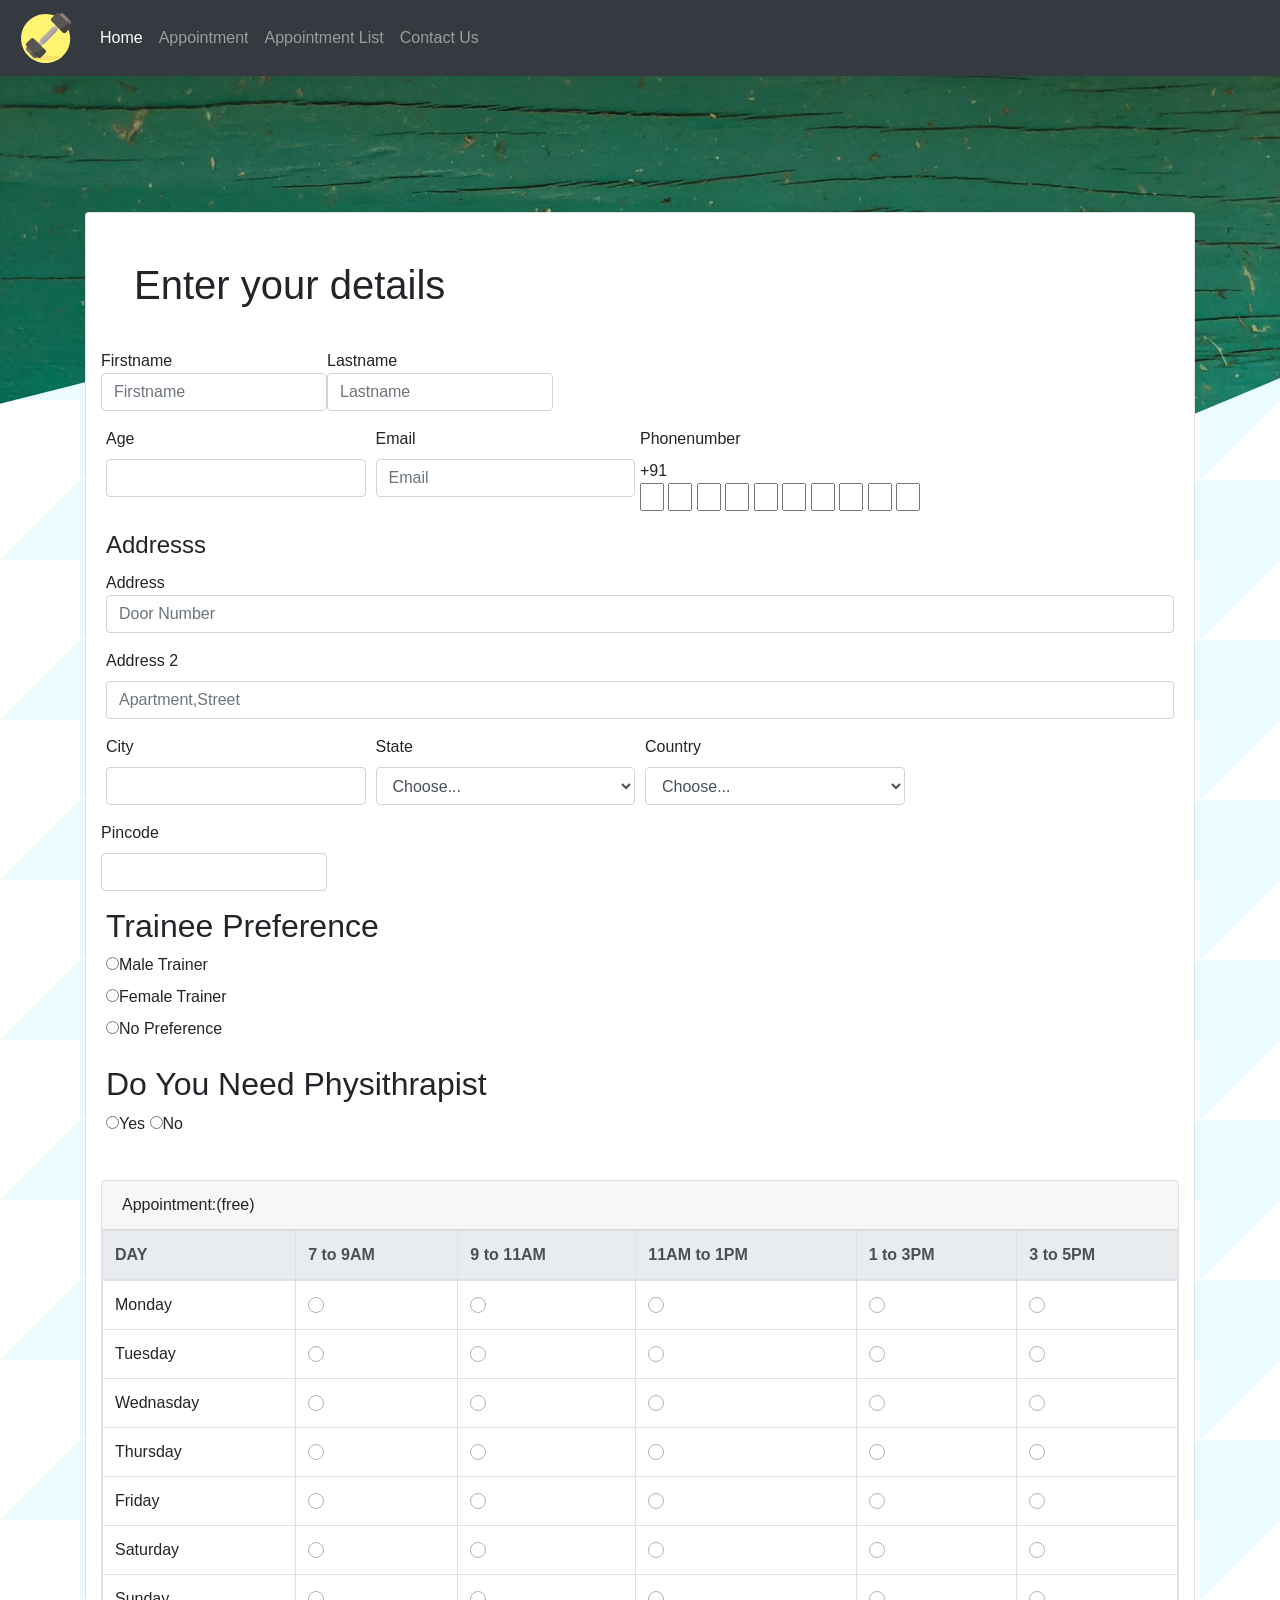
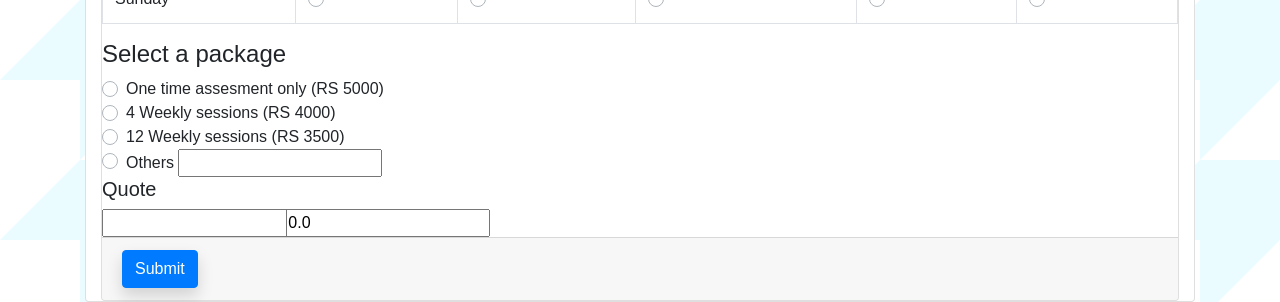
<file: CodeSprint/placeappiontment.html>
<!DOCTYPE html>
<html>
<head>
    <title>Form - App</title>

          <meta charset="utf-8">
          <meta name="viewport" content="width=device-width, initial-scale=1">
          <link rel="stylesheet" href="https://maxcdn.bootstrapcdn.com/bootstrap/4.4.1/css/bootstrap.min.css" />
          <link rel="stylesheet" href="./assets/css/style.css">
</head>
<body>

  <nav class="navbar navbar-expand-lg navbar-dark bg-dark">
    <a class="navbar-brand" href="./index.html"><img width="60" height="50" src="./assets/images/gym.svg" alt=""></a>
    <button class="navbar-toggler" type="button" data-toggle="collapse" data-target="#navbarNavAltMarkup" aria-controls="navbarNavAltMarkup" aria-expanded="false" aria-label="Toggle navigation">
        <span class="navbar-toggler-icon"></span>
    </button>
    <div class="collapse navbar-collapse" id="navbarNavAltMarkup">
      <div class="navbar-nav">
        <a class="nav-item nav-link active" href="./index.html">Home<span class="sr-only">(current)</span></a>
        <a class="nav-item nav-link" href="./placeappiontment.html">Appointment</a>
        <a class="nav-item nav-link" href="./view-all-appointments.html" tabindex="-1" aria-disabled="true">Appointment List</a>
        <a class="nav-item nav-link" href="./contact.html" tabindex="-1" aria-disabled="true">Contact Us</a>
        </div>
    </div>
    </nav>
    <div id="appointment-form"></div>
    <div class="container mt-4 ">

	<div class="card"id= "main-form">
    <div class="card-title ml-5 mt-5 bShadow-10">
      <h1>Enter your details</h1>
    </div>
        <div class="card-body">

<div>
    <div class="form-row">
        <div class="form-group >
          <label for="inputFirstname"> Firstname</label>
          <input type="name" class="form-control" id="inputFirstname" placeholder="Firstname">
        
        </div>
        
            <div class="form-group >
              <label for="inputLastname">Lastname</label>
              <input type="name" class="form-control" id="inputLastname" placeholder="Lastname">
              </div>
              </div>
            </div>

            <div class="form-row">
                <div class="form-group col-md-3">
                  <label for="inputAge">Age</label>
                  <input type="number" class="form-control" id="inputAge" >
                </div>
    
   
      <div class="form-group  col-md-3">
      <label for="inputEmail">Email</label>
      <input type="email" class="form-control" id="inputEmail" placeholder="Email">
    </div>
    <div class="form-group ">

      <label for="inputPhonenumber">Phonenumber</label>
      <span class="input-group-prepend">+91</span>
      <input type="text" class="inputPhoneNumber" id="phone1" size="1"  maxlength="1">
      <input type="text" class="inputPhoneNumber" id="phone2" size="1" maxlength="1">
      <input type="text" class="inputPhoneNumber" id="phone3" size="1" maxlength="1">
      <input type="text" class="inputPhoneNumber" id="phone4" size="1" maxlength="1">
      <input type="text" class="inputPhoneNumber" id="phone5" size="1" maxlength="1">
      <input type="text" class="inputPhoneNumber" id="phone6" size="1" maxlength="1">
      <input type="text" class="inputPhoneNumber" id="phone7" size="1" maxlength="1">
      <input type="text" class="inputPhoneNumber" id="phone8" size="1" maxlength="1">
      <input type="text" class="inputPhoneNumber" id="phone9" size="1" maxlength="1">
      <input type="text" class="inputPhoneNumber" id="phone10" size="1" maxlength="1">

    </div>
  
            

        </div>
        <fieldset>

        <legend>Addresss</legend>

        
  <div class="form-group  >
    <label for="inputAddress">Address</label>
    <input type="text" class="form-control" id="inputAddress" placeholder="Door Number">
  </div>
  <div class="form-group">
    <label for="inputAddress2">Address 2</label>
    <input type="text" class="form-control" id="inputAddress2" placeholder="Apartment,Street">
  </div>
  <div class="form-row">
    <div class="form-group col-md-3">
      <label for="inputCity">City</label>
      <input type="text" class="form-control" id="inputCity">
    </div>
    <div class="form-group col-md-3">
      <label for="inputState">State</label>
      <select id="inputState" class="form-control">
        <option selected>Choose...</option>
        <option>Andhra Pradesh</option>
        <option>Arunachal Pradesh</option>
        <option>Kerela</option>
        <option>Karnataka</option>
        <option>Tamilnadu</option>
        <option>Goa</option>  
    </select>
    </div>
    <div class="form-group col-md-3">
        <label for="inputCountry">Country</label>
        <select id="inputCountry" class="form-control">
          <option selected>Choose...</option>
          <option>Australia</option>
          <option>India</option>
          <option>Newzland</option>
          <option>England</option>
          <option>Srilanka</option>
          <option>SouthAfrica</option>  
      </select>
      </div>
      </div>
      <div class="form-row">
         <div class="form-group ">
         <label for="inputPincode">Pincode</label>
         <input type="number" class="form-control" id="inputPincode">
    </div>
      </div>
        </fieldset>
      <div class="form-group">
        <h2>Trainee Preference</h2>
        
        
          <div>
            <label><input type="radio" value="Male Trainer" name="trainer type" >Male Trainer</label>
          </div>
          <div>
            <label><input type="radio" value="Female Trainer"  name ="trainer type" >Female Trainer</label>
          </div>
          <div  >
            <label><input type="radio" value="No Preference" name="trainer type"  required>No Preference</label>
          </div>
      
      </div>

      <div class="form-group">
        <h2>Do You Need Physithrapist</h2>
        
        <form>
          <div class="radio">
            <label><input type="radio" value="" name="Physithrapist">Yes</label>
            <label><input type="radio" value="" name="Physithrapist">No</label>
            </form>
          </div>
      
  
   
</div>
	</div>

<div class="container">
    <div class="card">
    <div class="card-header">Appointment:(free)</div>

<div class="table-responsive-sm">
<table class="table table-bordered">
    <thead class="thead-light">
        <tr>
            <th>DAY</th>
            <th>7 to 9AM</th>
            <th>9 to 11AM</th>
            <th>11AM to 1PM</th>
            <th>1 to 3PM</th>
            <th>3 to 5PM</th>
        </tr>
    </thead>

    <tbody>
    
        <tr class="">
            <td>Monday</td>
            <td>
                <div class="custom-control custom-radio">
                    <input type="radio" class="custom-control-input" id="defaultUnchecked1" name="Monday">
                    <label class="custom-control-label" for="defaultUnchecked1"></label>
                  </div> 
            </td>
            <td>
                <div class="custom-control custom-radio">
                    <input type="radio" class="custom-control-input" id="defaultUnchecked2" name="Monday">
                    <label class="custom-control-label" for="defaultUnchecked2"></label>
                </div>
            </td>
            <td>
                <div class="custom-control custom-radio">
                    <input type="radio" class="custom-control-input" id="defaultUnchecked3" name="Monday">
                    <label class="custom-control-label" for="defaultUnchecked3"></label>
                </div>
            </td>
            <td>
                <div class="custom-control custom-radio">
                    <input type="radio" class="custom-control-input" id="defaultUnchecked4" name="Monday">
                    <label class="custom-control-label" for="defaultUnchecked4"></label>
                </div>
            </td>
            <td>
                <div class="custom-control custom-radio">
                    <input type="radio" class="custom-control-input" id="defaultUnchecked5" name="Monday">
                    <label class="custom-control-label" for="defaultUnchecked5"></label>
                </div>
            </td>
            
        </tr>

        <tr>
            <td>Tuesday</td>
            <td>
                <div class="custom-control custom-radio">
                    <input type="radio" class="custom-control-input" id="defaultUnchecked6" name="Tuesday">
                    <label class="custom-control-label" for="defaultUnchecked6"></label>
            </td>
            <td>
                <div class="custom-control custom-radio">
                    <input type="radio" class="custom-control-input" id="defaultUnchecked7" name="Tuesday">
                    <label class="custom-control-label" for="defaultUnchecked7"></label>
                </div>
            </td>
            <td>
                <div class="custom-control custom-radio">
                    <input type="radio" class="custom-control-input" id="defaultUnchecked8" name="Tuesday">
                    <label class="custom-control-label" for="defaultUnchecked8"></label>
                </div>
            </td>
            <td>
                <div class="custom-control custom-radio">
                    <input type="radio" class="custom-control-input" id="defaultUnchecked9" name="Tuesday">
                    <label class="custom-control-label" for="defaultUnchecked9"></label>
                </div>
            </td>
            <td>
                <div class="custom-control custom-radio">
                    <input type="radio" class="custom-control-input" id="defaultUnchecked10" name="Tuesday">
                    <label class="custom-control-label" for="defaultUnchecked10"></label>
                </div>
            </td>
            
        </tr>
        <tr>
            <td>Wednasday</td>
            <td>
                <div class="custom-control custom-radio">
                    <input type="radio" class="custom-control-input" id="defaultUnchecked11" name="Wednasday">
                    <label class="custom-control-label" for="defaultUnchecked11"></label>
            </td>
            <td>
                <div class="custom-control custom-radio">
                    <input type="radio" class="custom-control-input" id="defaultUnchecked12" name="Wednasday">
                    <label class="custom-control-label" for="defaultUnchecked12"></label>
                </div>
            </td>
            <td>
                <div class="custom-control custom-radio">
                    <input type="radio" class="custom-control-input" id="defaultUnchecked13" name="Wednasday">
                    <label class="custom-control-label" for="defaultUnchecked13"></label>
                </div>
            </td>
            <td>
                <div class="custom-control custom-radio">
                    <input type="radio" class="custom-control-input" id="defaultUnchecked14" name="Wednasday">
                    <label class="custom-control-label" for="defaultUnchecked14"></label>
                </div>
            </td>
            <td>
                <div class="custom-control custom-radio">
                    <input type="radio" class="custom-control-input" id="defaultUnchecked15" name="Wednasday">
                    <label class="custom-control-label" for="defaultUnchecked15"></label>
                </div>
            </td>
            
        </tr>

        <tr>
            <td>Thursday</td>
            <td>
                <div class="custom-control custom-radio">
                    <input type="radio" class="custom-control-input" id="defaultUnchecked16" name="Thursday">
                    <label class="custom-control-label" for="defaultUnchecked16"></label>
            </td>
            <td>
                <div class="custom-control custom-radio">
                    <input type="radio" class="custom-control-input" id="defaultUnchecked17" name="Thursday">
                    <label class="custom-control-label" for="defaultUnchecked17"></label>
                </div>
            </td>
            <td>
                <div class="custom-control custom-radio">
                    <input type="radio" class="custom-control-input" id="defaultUnchecked17" name="Thursday">
                    <label class="custom-control-label" for="defaultUnchecked17"></label>
                </div>
            </td>
            <td>
                <div class="custom-control custom-radio">
                    <input type="radio" class="custom-control-input" id="defaultUnchecked18" name="Thursday">
                    <label class="custom-control-label" for="defaultUnchecked18"></label>
                </div>
            </td>
            <td>
                <div class="custom-control custom-radio">
                    <input type="radio" class="custom-control-input" id="defaultUnchecked19" name="Thursday">
                    <label class="custom-control-label" for="defaultUnchecked19"></label>
                </div>
            </td>
            
        </tr>
        <tr>
            <td>Friday</td>
            <td>
                <div class="custom-control custom-radio">
                    <input type="radio" class="custom-control-input" id="defaultUnchecked20" name="Friday">
                    <label class="custom-control-label" for="defaultUnchecked20"></label>
            </td>
            <td>
                <div class="custom-control custom-radio">
                    <input type="radio" class="custom-control-input" id="defaultUnchecked21" name="Friday">
                    <label class="custom-control-label" for="defaultUnchecked21"></label>
                </div>
            </td>
            <td>
                <div class="custom-control custom-radio">
                    <input type="radio" class="custom-control-input" id="defaultUnchecked22" name="Friday">
                    <label class="custom-control-label" for="defaultUnchecked22"></label>
                </div>
            </td>
            <td>
                <div class="custom-control custom-radio">
                    <input type="radio" class="custom-control-input" id="defaultUnchecked23" name="Friday">
                    <label class="custom-control-label" for="defaultUnchecked23"></label>
                </div>
            </td>
            <td>
                <div class="custom-control custom-radio">
                    <input type="radio" class="custom-control-input" id="defaultUnchecked24" name="Friday">
                    <label class="custom-control-label" for="defaultUnchecked24"></label>
                </div>
            </td>
            
        </tr>
        <tr>
            <td>Saturday</td>
            <td>
                <div class="custom-control custom-radio">
                    <input type="radio" class="custom-control-input" id="defaultUnchecked25" name="Saturday">
                    <label class="custom-control-label" for="defaultUnchecked25"></label>
            </td>
            <td>
                <div class="custom-control custom-radio">
                    <input type="radio" class="custom-control-input" id="defaultUnchecked26" name="Saturday">
                    <label class="custom-control-label" for="defaultUnchecked26"></label>
                </div>
            </td>
            <td>
                <div class="custom-control custom-radio">
                    <input type="radio" class="custom-control-input" id="defaultUnchecked27" name="Saturday">
                    <label class="custom-control-label" for="defaultUnchecked27"></label>
                </div>
            </td>
            <td>
                <div class="custom-control custom-radio">
                    <input type="radio" class="custom-control-input" id="defaultUnchecked28" name="Saturday">
                    <label class="custom-control-label" for="defaultUnchecked28"></label>
                </div>
            </td>
            <td>
                <div class="custom-control custom-radio">
                    <input type="radio" class="custom-control-input" id="defaultUnchecked29" name="Saturday">
                    <label class="custom-control-label" for="defaultUnchecked29"></label>
                </div>
            </td>
            <tr>
                <td>Sunday</td>
                <td>
                    <div class="custom-control custom-radio">
                        <input type="radio" class="custom-control-input" id="defaultUnchecked30" name="Sunday">
                        <label class="custom-control-label" for="defaultUnchecked30"></label>
                </td>
                <td>
                    <div class="custom-control custom-radio">
                        <input type="radio" class="custom-control-input" id="defaultUnchecked31" name="Sunday">
                        <label class="custom-control-label" for="defaultUnchecked32"></label>
                    </div>
                </td>
                <td>
                    <div class="custom-control custom-radio">
                        <input type="radio" class="custom-control-input" id="defaultUnchecked33" name="Sunday">
                        <label class="custom-control-label" for="defaultUnchecked33"></label>
                    </div>
                </td>
                <td>
                    <div class="custom-control custom-radio">
                        <input type="radio" class="custom-control-input" id="defaultUnchecked34" name="Sunday">
                        <label class="custom-control-label" for="defaultUnchecked34"></label>
                    </div>
                </td>
                <td>
                    <div class="custom-control custom-radio">
                        <input type="radio" class="custom-control-input" id="defaultUnchecked35" name="Sunday">
                        <label class="custom-control-label" for="defaultUnchecked35"></label>
                    </div>
                </td>
            
        </tr>
    </tbody>
</table>
    <div><h4>Select a package</h4></div>
    <div class="custom-control custom-radio">
        <input type="radio" class="inputPackage custom-control-input" value="5000" id="defaultUnchecked36" name="one">
        <label class="custom-control-label" for="defaultUnchecked36">One time assesment only   (RS 5000)</label>
    </div>
    <div class="custom-control custom-radio">
        <input type="radio" class="inputPackage custom-control-input" value="4000" id="defaultUnchecked37" name="one">
        <label class="custom-control-label" for="defaultUnchecked37">4 Weekly sessions   (RS 4000)</label>
    </div>
    <div class="custom-control custom-radio">
        <input type="radio" class="inputPackage custom-control-input" value="35000" id="defaultUnchecked38" name="one">
        <label class="custom-control-label" for="defaultUnchecked38">12 Weekly sessions  (RS 3500)</label>
    </div>
        <div class="custom-control custom-radio">
            <input type="radio" class="custom-control-input" id="defaultUnchecked39" name="one">
            <label class="custom-control-label" for="defaultUnchecked39">Others
                <input type="text" name="Name" required>
            </label>
        </div>
    </div>
    <div><h5>Quote</h5></div>
    <div class="row">
    <div class="col-2">
        <input type="number" name="inr" id="inr" readonly>
        </div>
        
        <div class="col-2">
        <input type="number" name="inr" id="inrtwo" value="0.0" readonly>
    </div>
    
    </div>

<div class="card-footer">
    <a href="/thanks.html"><button onclick="saveUserDetails()" class="shadow btn btn-primary">Submit</button></a>
</div>
</div>

</div>
</div>
</form>
<script src="https://ajax.googleapis.com/ajax/libs/jquery/3.4.1/jquery.min.js"></script>
<script src="https://maxcdn.bootstrapcdn.com/bootstrap/3.4.1/js/bootstrap.min.js"></script>
<script src="./javascript/script.js"></script>

</body>
</html>
</file>
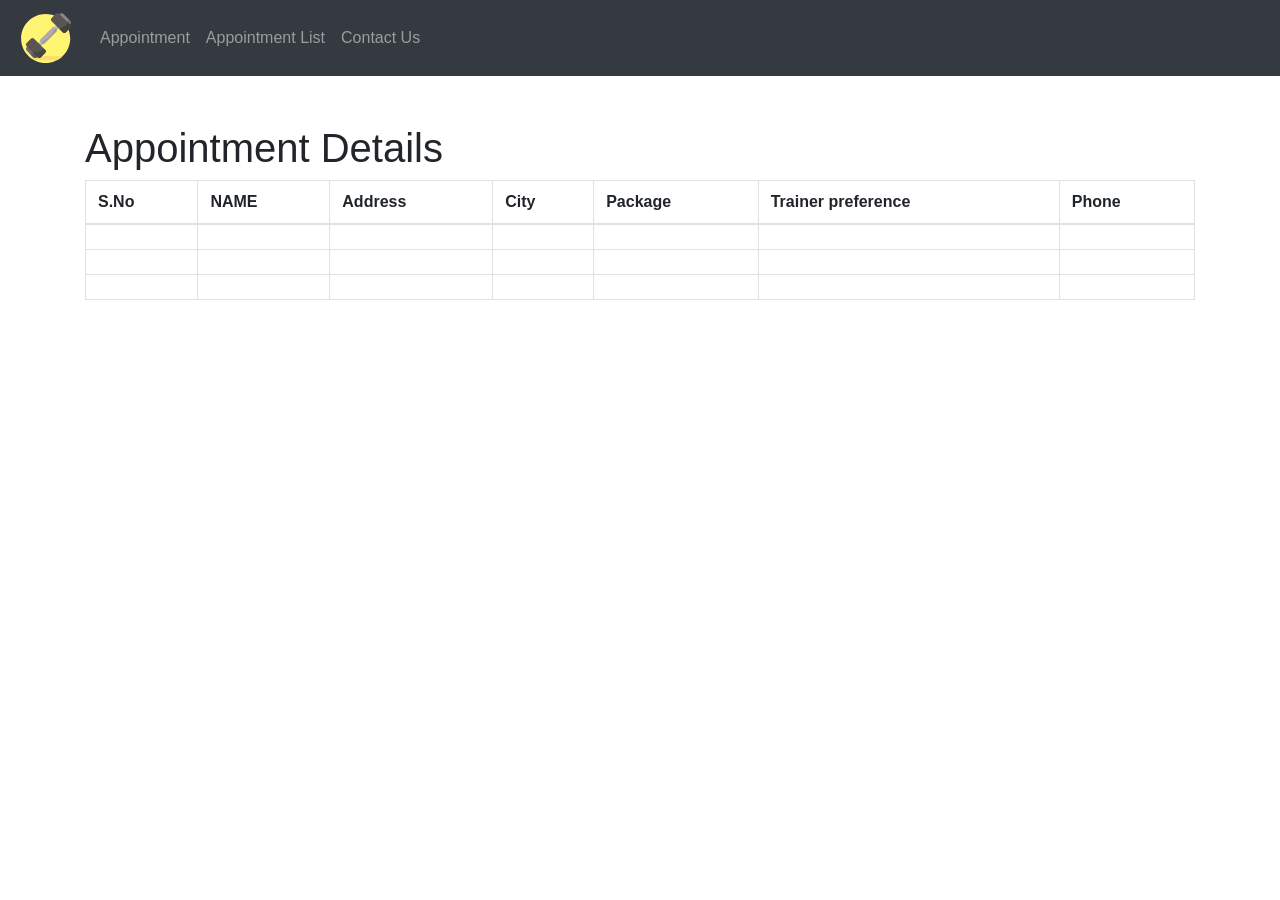
<file: CodeSprint/view-all-appointments.html>
<html>
    <head>
        <title>View appointments</title>
        <link rel="stylesheet" href="https://stackpath.bootstrapcdn.com/bootstrap/4.4.1/css/bootstrap.min.css" integrity="sha384-Vkoo8x4CGsO3+Hhxv8T/Q5PaXtkKtu6ug5TOeNV6gBiFeWPGFN9MuhOf23Q9Ifjh" crossorigin="anonymous">
        <link rel="stylesheet" href="./assets/css/style.css">
        <style>
          body{
           background:none;}
        </style>
      </head>
    <body>
      <nav class="navbar navbar-expand-lg navbar-dark bg-dark">
        <a class="navbar-brand" href="./index.html"><img width="60" height="50" src="./assets/images/gym.svg" alt=""></a>
        <button class="navbar-toggler" type="button" data-toggle="collapse" data-target="#navbarNavAltMarkup" aria-controls="navbarNavAltMarkup" aria-expanded="false" aria-label="Toggle navigation">
            <span class="navbar-toggler-icon"></span>
        </button>
        <div class="collapse navbar-collapse" id="navbarNavAltMarkup">
          <div class="navbar-nav">
            
            <a class="nav-item nav-link" href="./placeappiontment.html">Appointment</a>
            <a class="nav-item nav-link" href="./view-all-appointments.html" tabindex="-1" aria-disabled="true">Appointment List</a> 
            <a class="nav-item nav-link" href="./contact.html" tabindex="-1" aria-disabled="true">Contact Us<span class="sr-only">(current)</span></a> 
          </div>
        </div>
        </nav>
        <div class="container mt-5">
          <h1>Appointment Details</h1>
        <div class="table-responsive-sm">
        <table class="table table-bordered">

            <thead>
              <tr>
                <th scope="col">S.No</th>
                <th scope="col">NAME</th>
                <th scope="col">Address</th>
                <th scope="col">City</th>
                <th scope="col">Package</th>
                <th scope="col">Trainer preference</th>
                <th scope="col">Phone</th>

              </tr>
            </thead>
            <tbody id="#data">
              <tr>
                <th scope="row"> </th>
                <td></td>
                <td></td>
                <td></td>
                <td></td>
                <td></td>
                <td></td>
              </tr>
              <tr>
                <th scope="row"></th>
                <td></td>
                <td></td>
                <td></td>
                <td></td>
                <td></td>
                <td></td>
              </tr>
              <tr>
                <th scope="row"></th>
                <td></td>
                <td></td>
                <td></td>
                <td></td>
                <td></td>
                <td></td>
              </tr>
            </tbody>
          </table>
        </div>
        </div>
      </div>
          <script src="https://code.jquery.com/jquery-3.4.1.slim.min.js" integrity="sha384-J6qa4849blE2+poT4WnyKhv5vZF5SrPo0iEjwBvKU7imGFAV0wwj1yYfoRSJoZ+n" crossorigin="anonymous"></script>
          <script src="https://cdn.jsdelivr.net/npm/popper.js@1.16.0/dist/umd/popper.min.js" integrity="sha384-Q6E9RHvbIyZFJoft+2mJbHaEWldlvI9IOYy5n3zV9zzTtmI3UksdQRVvoxMfooAo" crossorigin="anonymous"></script>
          <script src="https://stackpath.bootstrapcdn.com/bootstrap/4.4.1/js/bootstrap.min.js" integrity="sha384-wfSDF2E50Y2D1uUdj0O3uMBJnjuUD4Ih7YwaYd1iqfktj0Uod8GCExl3Og8ifwB6" crossorigin="anonymous"></script>
          <script src="viewData.js"></script>
    </body>
</html>
</file>
<file: CodeSprint/assets/css/style.css>
*
{
    margin: 0;
    padding: 0;
}
.loader
{
    position: absolute;
    width: 100%;
    height: 100%;
    align-self:center;
    background: url("../images/giphy.gif");
    background-position: center;
    background-repeat: no-repeat;
    z-index: 999;
}
body{
    margin: 0 ! important;
    padding: 0;
   background: url("../images/background.svg");
   
}
.navbar-collapse.collapse.in {
    display: block!important;
  }
.hero
{
    background-image: url("../images/header.jpg");
    background-size: cover;
    height: 50vh;
    clip-path: polygon(0 0, 100% 0%, 100% 78%, 0 100%);
}  
#appointment-card
{
    margin-top: -150px;
}
#hero-quote
{
    margin-bottom: 150px;
}
#info

{
    margin-top: 200px;
    border-top: solid mediumseagreen 3px;
    border-top-right-radius: 100px ;
    border-bottom: mediumseagreen solid 3px;
    border-bottom-left-radius: 200px;
    padding: 50px;
   
    background-size: cover;
}
#footer
{   
    margin-top: 50px;
    background-color: midnightblue;
    color: whitesmoke;
    padding-left: 100px;
    padding: 20px;
    font-family: 'Franklin Gothic Medium', 'Arial Narrow', Arial, sans-serif;
}
#appointment-form
{
    background: url(../images/form-back.jpg);
    background-size: cover;
    clip-path: polygon(0% 15%, 0 0, 15% 0%, 85% 0%, 100% 0, 100% 15%, 100% 59%, 77% 83%, 53% 49%, 28% 79%, 19% 52%, 0 64%);;
    height: 40vw;
}
#main-form
{
    margin-top: -400px;
}
</file>
